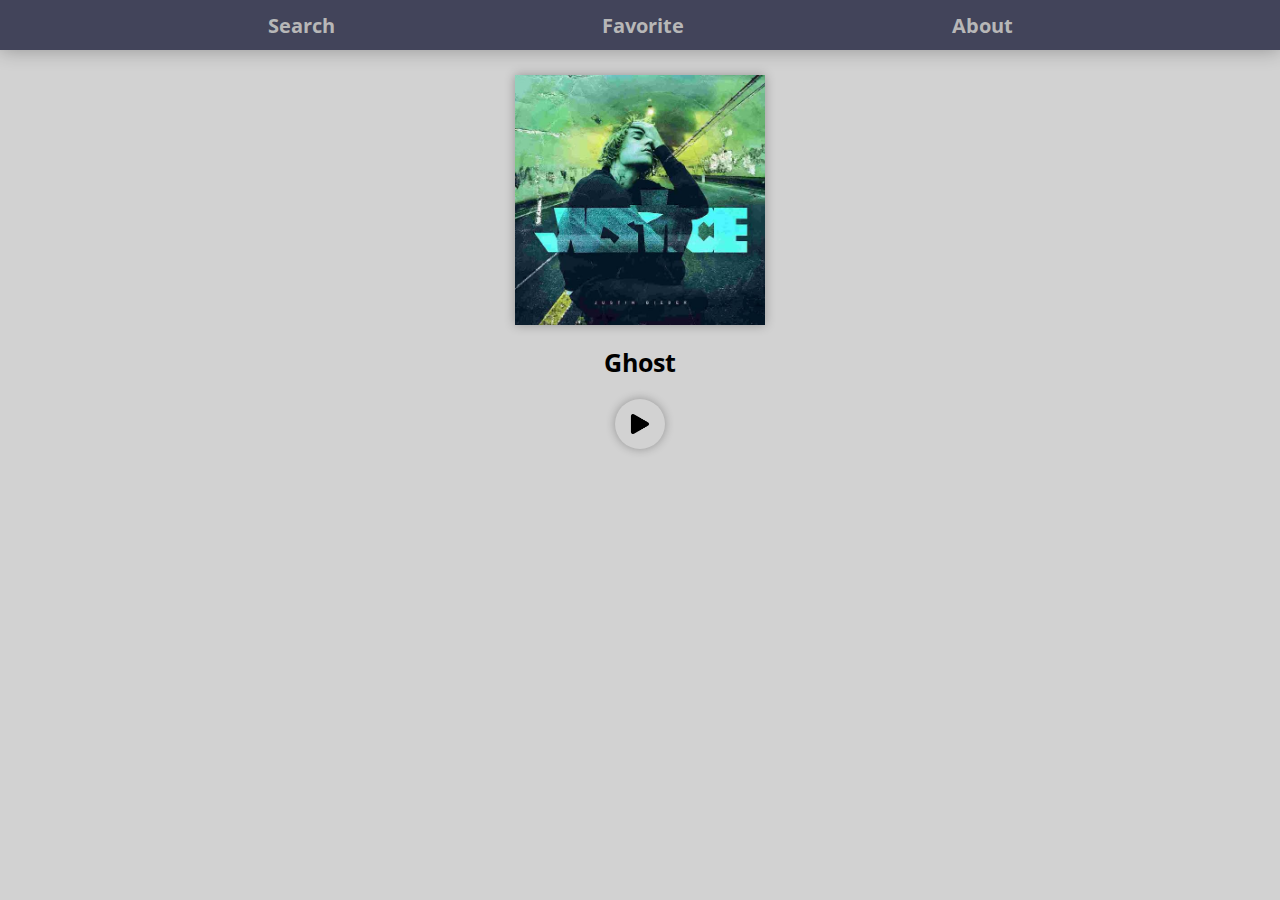
<file: index.html>
<!DOCTYPE html>
<html>

<head>
  <meta charset="UTF-8">
  <meta name="viewport" content="width=device-width, initial-scale=1">
  <title>Music-App</title>
  <link rel="stylesheet" href="styles/navigation.css">
  <link rel="stylesheet" href="styles/index.css">
</head>

<body>

  <div class="nav">
    <a href="search.html">Search</a>
    <a href="favorit.html">Favorite</a>
    <a href="about.html">About</a>
  </div>

  <div class="content">
    <div class="music-poster"></div>
    <div class="title">Ghost</div>
    <div class="play-button"></div>
  </div>


</body>

</html>
</file>
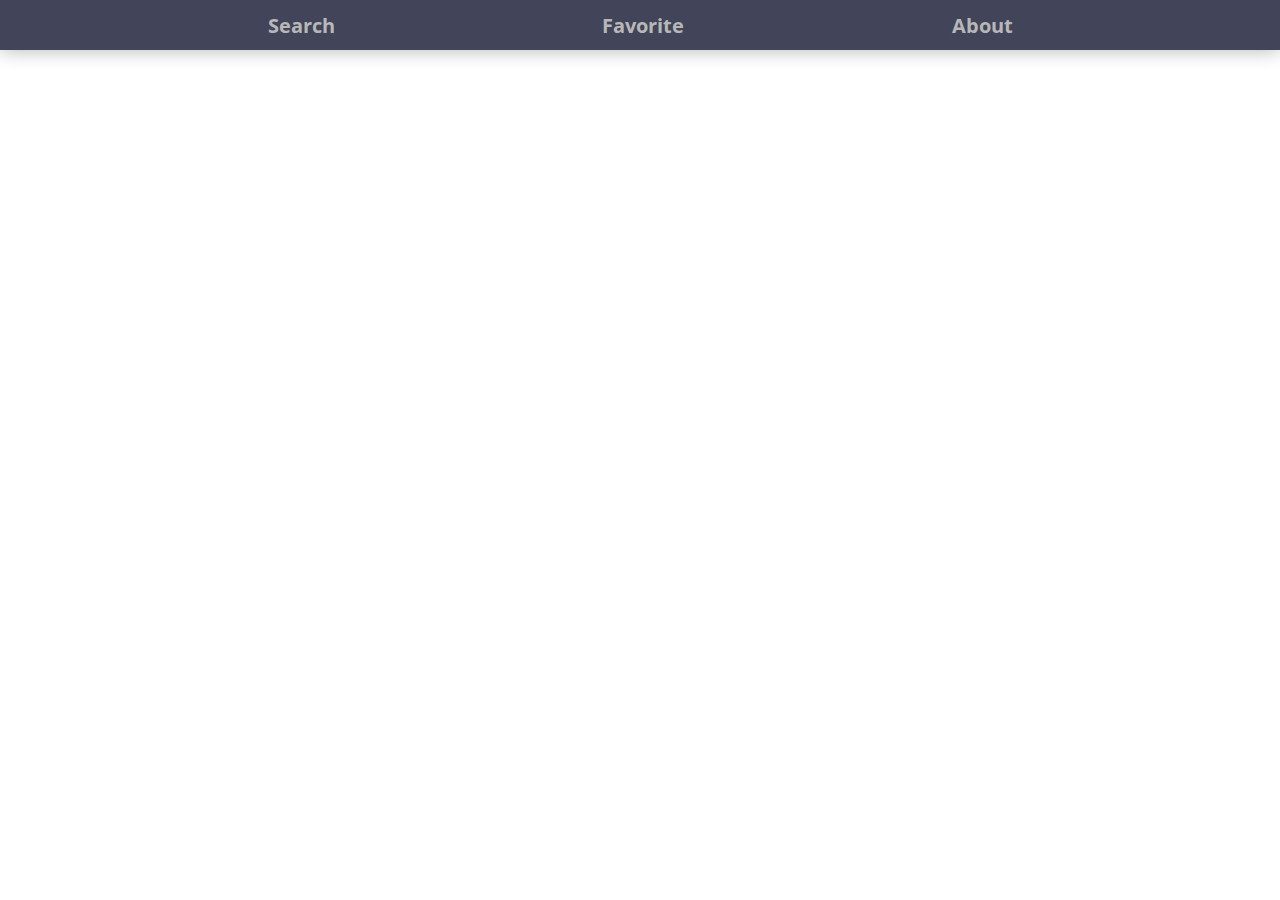
<file: favorit.html>
<!DOCTYPE html>
<html>

<head>
  <meta charset="UTF-8">
  <meta name="viewport" content="width=device-width, initial-scale=1">
  <title>Favorite Page</title>
  <link rel="stylesheet" href="styles/navigation.css">
</head>

<body>

  <div class="nav">
    <a href="search.html">Search</a>
    <a href="favorit.html">Favorite</a>
    <a href="about.html">About</a>
  </div>


  <div class="content">
  </div>


</body>

</html>
</file>
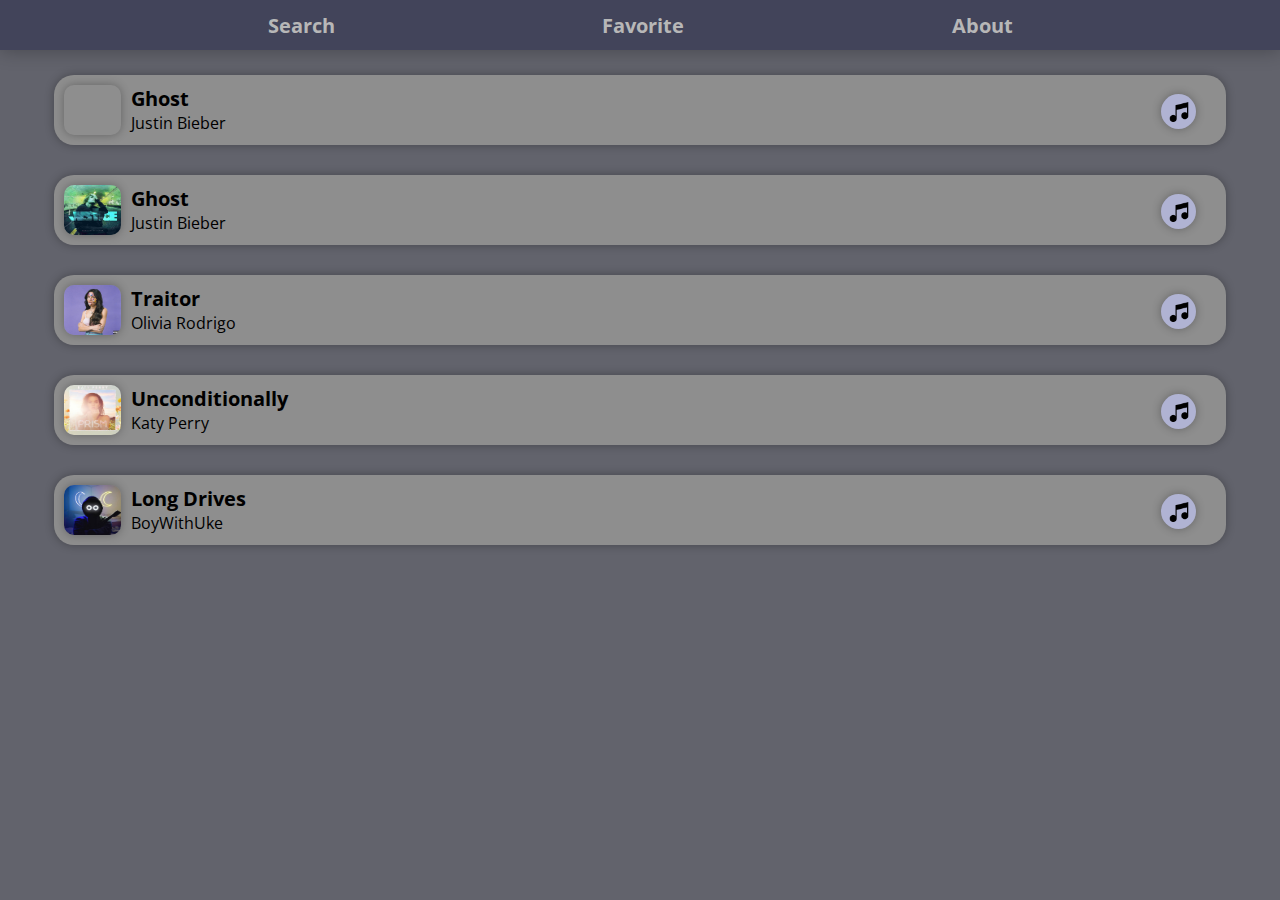
<file: search.html>
<!DOCTYPE html>
<html>

<head>
  <meta charset="UTF-8">
  <meta name="viewport" content="width=device-width, initial-scale=1">
  <title>Search Page</title>
  <link rel="stylesheet" href="styles/navigation.css">
  <link rel="stylesheet" href="styles/search.css">
</head>

<body>

  <div class="nav">
    <a href="search.html">Search</a>
    <a href="favorit.html">Favorite</a>
    <a href="about.html">About</a>
  </div>

  <div class="content">

    <div class="card">
      <div class="poster"></div>
      <div class="details">
        <div class="title">Ghost</div>
        <div class="author">Justin Bieber</div>
        <div class="button-wrapper">
          <button></button>
        </div>
      </div>
    </div>

  </div>
  
  <script type="module" src="scripts/search.js"></script>

</body>

</html>
</file>
<file: styles/navigation.css>
@import url('https://fonts.googleapis.com/css2?family=Open+Sans:wght@300&display=swap');

body{
  font-family: 'Open Sans', Arial, Helvetica, sans-serif;
  padding: 0;
  margin: 0;
}

.nav{
  background: #42445A;
  width: 100%;
  height: 50px;
  font-size: 20px;
  display: flex;
  justify-content: space-evenly;
  align-items: center;
  font-weight: bold;
  box-shadow: 0 0 20px rgba(0,0,0,0.3);
  margin-bottom: 25px;
}

.nav a {
  color: #B7B7B7;
  text-decoration: none;
}
</file>
<file: styles/index.css>
body{
  background-color: #D2D2D2;
}

.content{
  display: flex;
  justify-content: center;
  align-items: center;
  flex-direction: column;
}

.content .music-poster{
  width: 250px;
  height: 250px;
  box-shadow: 0 0 10px rgba(0,0,0,0.3);
  margin-bottom: 20px;
  background: url(../img/test.jpeg);
  background-size: cover;
}

.content .title{
  margin-bottom: 20px;
  font-weight: bold;
  font-size: 25px;
}

.content .play-button{
  width: 50px;
  height: 50px;
  box-shadow: 0 0 10px rgba(0,0,0,0.3);
  border-radius: 100%;
  background-image: url(../img/play.png);
  background-size: 20px;
  background-repeat: no-repeat;
  background-position: center;
}
</file>
<file: styles/search.css>
body{
  background-color: #62636C;
}

.content {
  display: flex;
  flex-direction: column;
  align-items: center;
  justify-content: center;
}

.content .card {
  margin-bottom: 30px;
  width: 90%;
  height: 50px;
  background: #8E8E8E;
  padding: 10px;
  display: flex;
  border-radius: 20px;
  box-shadow: 0 0 10px rgba(0, 0, 0, .3);
}

.content .card .poster {
  /* background-image: url(../img/song/ghost.jpeg); */
  width: 60px;
  height: 100%;
  background-size: cover;
  margin-right: 10px;
  border-radius: 10px;
  box-shadow: 0 0 10px rgba(0,0,0,.3);
}

.content .card .title {
  font-weight: bold;
  font-size: 20px;
}

.content .card .details {
  width: 100%;
}

.content .card .details .button-wrapper {
  display: flex;
  width: 100%;
  justify-content: flex-end;
}

.content .card .details .button-wrapper button {
  width: 35px;
  height: 35px;
  position: relative;
  bottom: 40px;
  right: 20px;
  border: none;
  outline: none;
  background-color: #B0B3D3;
  background-image: url(../img/music.png);
  background-size: 20px;
  background-repeat: no-repeat;
  background-position: center;
  border-radius: 100%;
  box-shadow: 0 0 10px rgba(0, 0, 0, .3);
  transition: .3s;
}

.content .card .details .button-wrapper button:hover{
  opacity: 50%;
}
</file>
